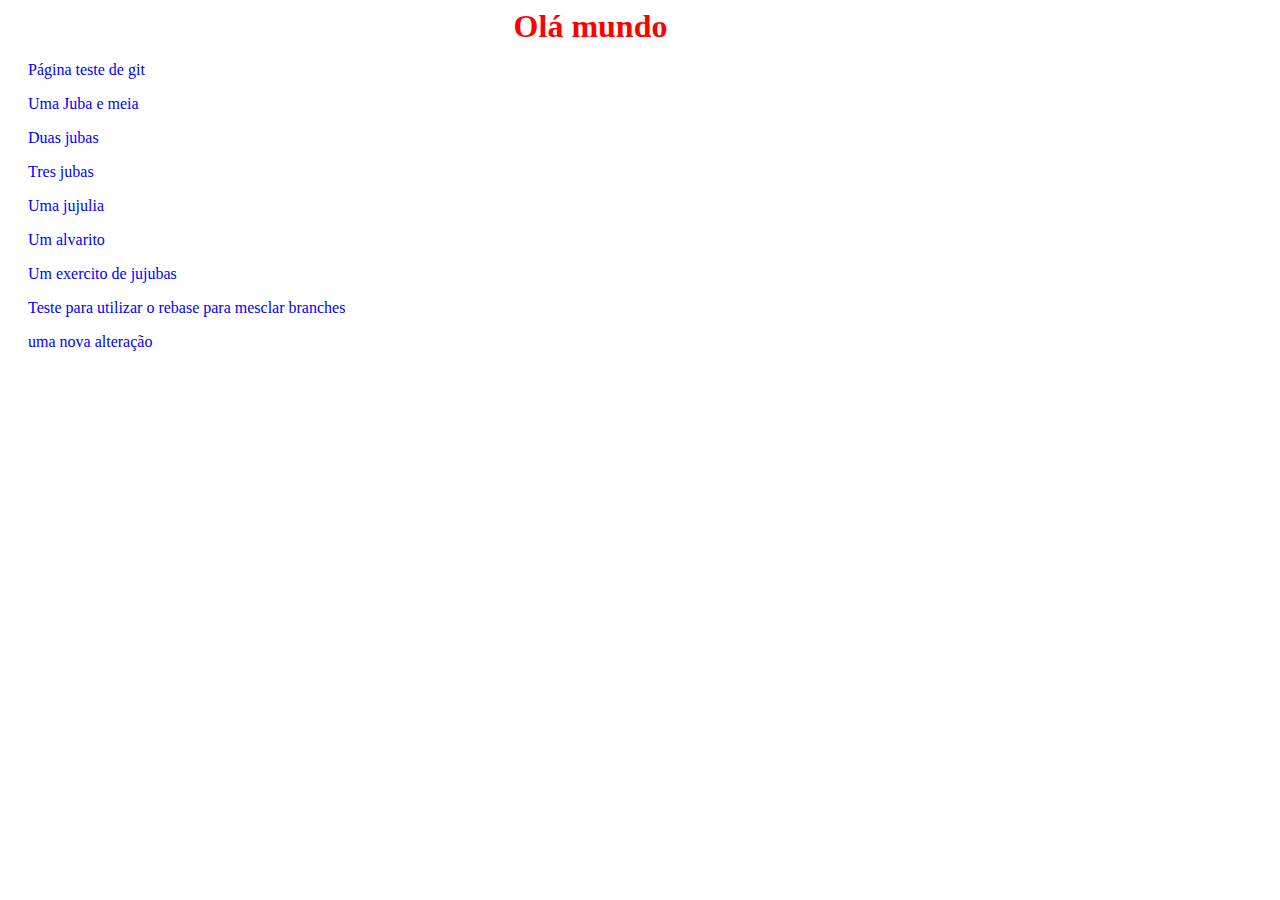
<file: index.html>
<!DOCTYPE html>
<html lang="en">
  <head>
    <meta charset="UTF-8" />
    <meta http-equiv="X-UA-Compatible" content="IE=edge" />
    <meta name="viewport" content="width=device-width, initial-scale=1.0" />
    <title>Teste de Git</title>
    <link rel="stylesheet" href="style.css" />
  </head>
  <body>
    <h1>Olá mundo</h1>
    <p>Página teste de git</p>
    <p>Uma Juba e meia</p>
    <p>Duas jubas</p>
    <p>Tres jubas</p>
    <p>Uma jujulia</p>
    <p>Um alvarito</p>
    <p>Um exercito de jujubas</p>
    <p>Teste para utilizar o rebase para mesclar branches</p>
    <p>uma nova alteração</p>
  </body>
</html>
</file>
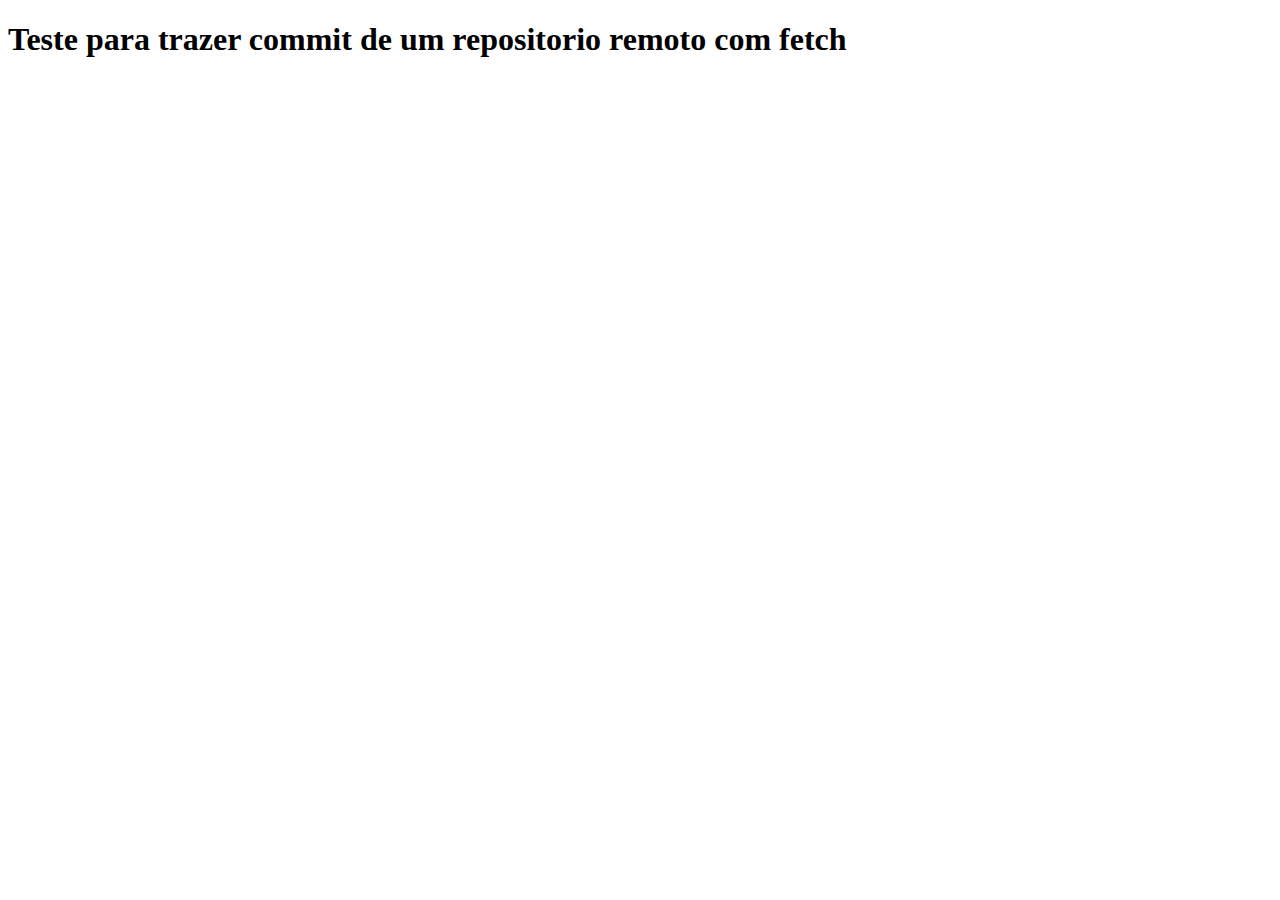
<file: moveis_pet.html>
<!DOCTYPE html>
<html lang="en">
<head>
    <meta charset="UTF-8">
    <meta http-equiv="X-UA-Compatible" content="IE=edge">
    <meta name="viewport" content="width=device-width, initial-scale=1.0">
    <title>Document</title>
</head>
<body>
    <h1>Teste para trazer commit de um repositorio remoto com fetch</h1>
</body>
</html>
</file>
<file: style.css>
h1 {
  font-size: 32px;
  margin: auto;
  width: 20%;
  color: red;
}

p {
  font-size: 16px;
  margin-left: 20px;
  color: blue;
}
</file>
